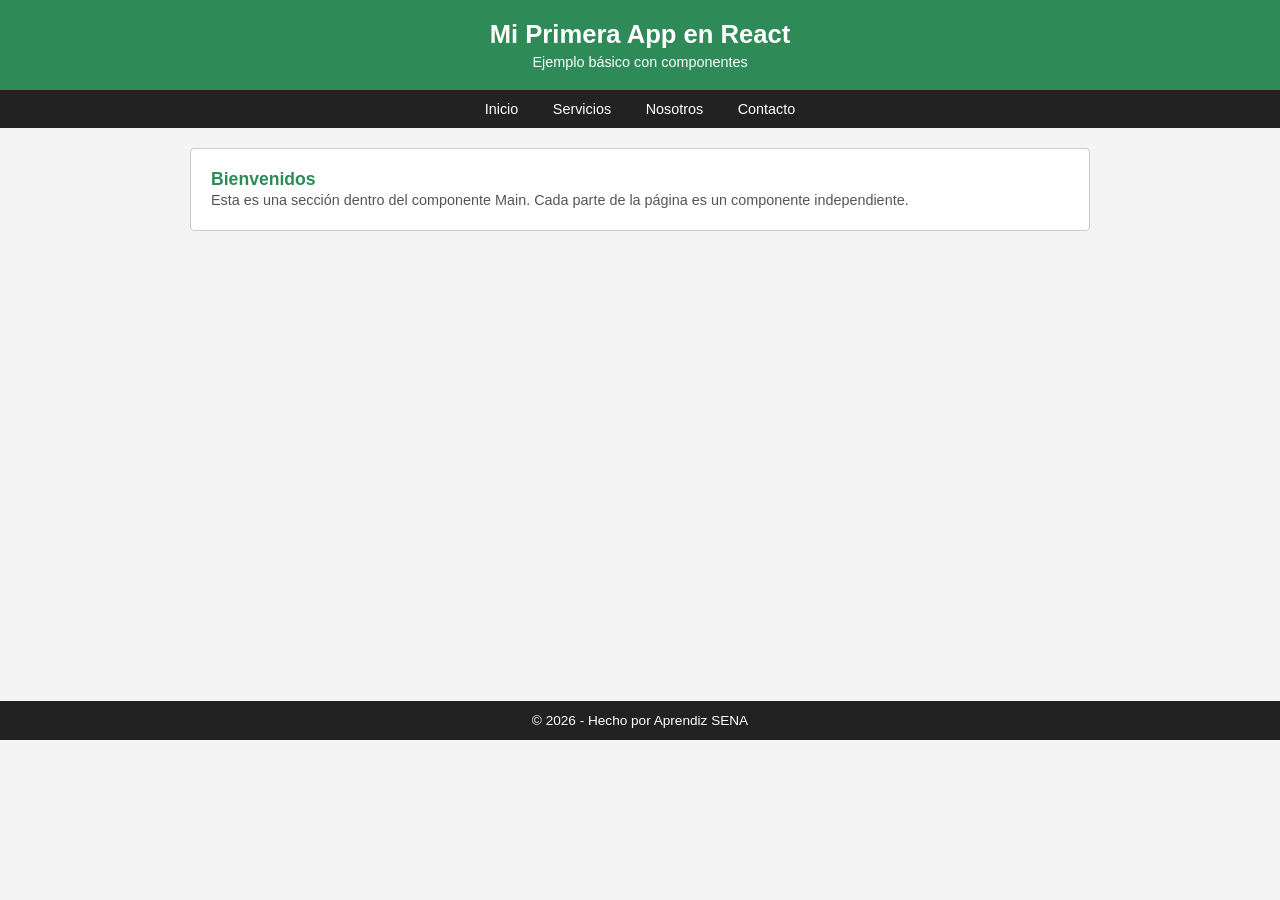
<file: index.html>
<!DOCTYPE html>
<html lang="es">
<head>
    <meta charset="UTF-8">
    <title>Taller CSS3 y HTML5</title>
    <link rel="stylesheet" href="styles.css">
</head>
<body>

    <!-- Encabezado verde de la imagen -->
    <header class="header-principal">
        <h1>Mi Primera App en React</h1>
        <p>Ejemplo básico con componentes</p>
    </header>

    <!-- Barra de navegación -->
    <nav class="nav-bar">
        <a href="#">Inicio</a>
        <a href="#">Servicios</a>
        <a href="#">Nosotros</a>
        <a href="#">Contacto</a>
    </nav>

    <!-- Contenedor principal -->
    <div class="contenedor-layout">
        
        <main class="contenido-main">
            <!-- Sección 1 (Bienvenidos - la que aparece en la imagen) -->
            <section class="tarjeta-seccion">
                <h2>Bienvenidos</h2>
                <p>Esta es una sección dentro del componente Main. Cada parte de la página es un componente independiente.</p>
            </section>

        </main>

    </div>

    <!-- Pie de página de la imagen -->
    <footer class="footer-principal">
        <p>&copy; 2026 - Hecho por Aprendiz SENA</p>
    </footer>

</body>
</html>
</file>
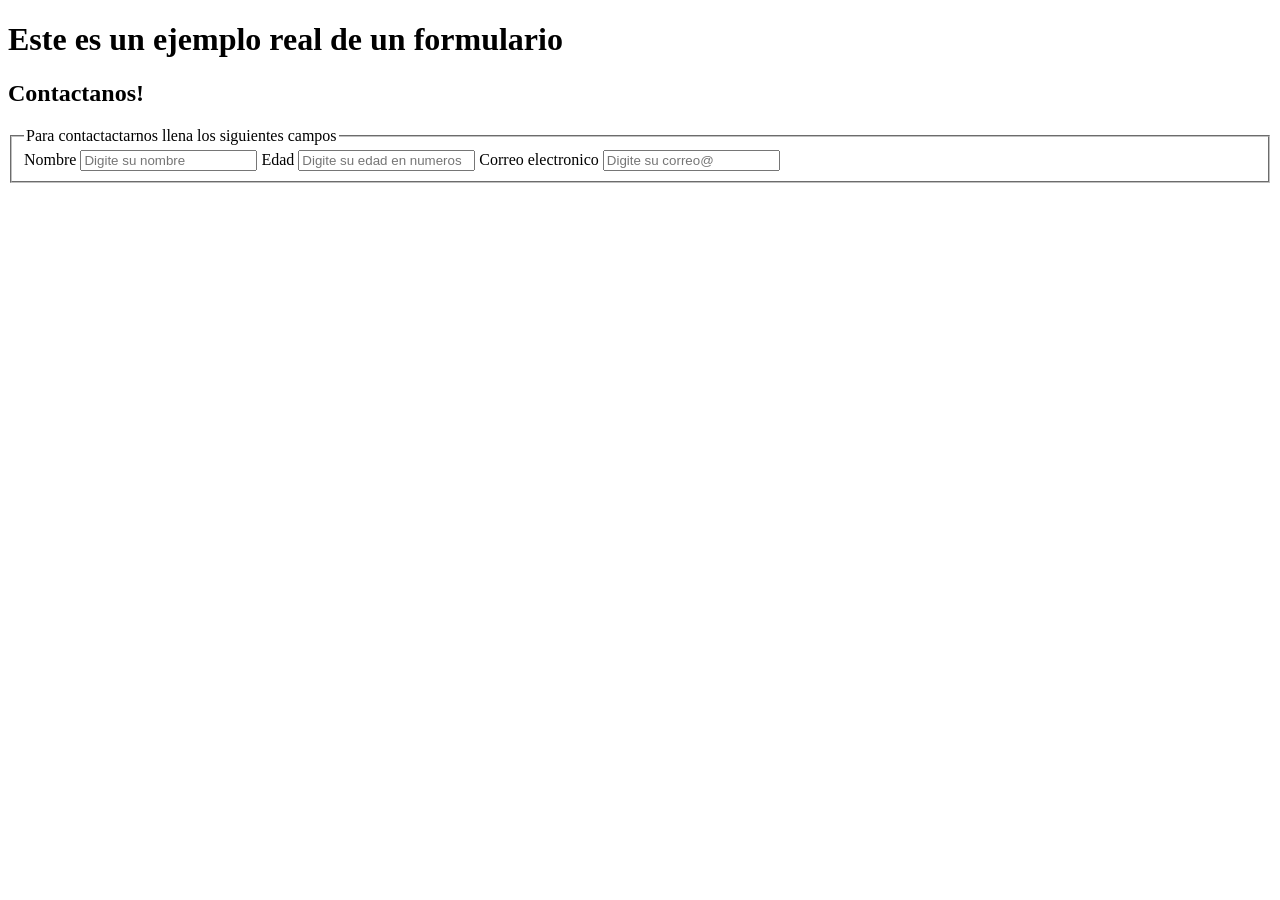
<file: Ej.Proyecto/index.html>
<!DOCTYPE html>
<html lang="en">
<head>
    <meta charset="UTF-8">
    <meta name="viewport" content="width=device-width, initial-scale=1.0">
    <title>Formularios</title>
</head>
<body>
    
    <h1>Este es un ejemplo real de un formulario</h1> 

    <section>

    <h2>Contactanos!</h2>

    <form>

    <fieldset> 

        <legend>Para contactactarnos llena los siguientes campos</legend>
        <label>Nombre</label>
        <input type="text" placeholder="Digite su nombre">
        <labe>Edad</label>
        <input type="text" placeholder="Digite su edad en numeros">
        <label>Correo electronico</label>
        <input type="text" placeholder="Digite su correo@">
    

    

    </fieldset>

    </form>

    </section>

</body>
</html>
</file>
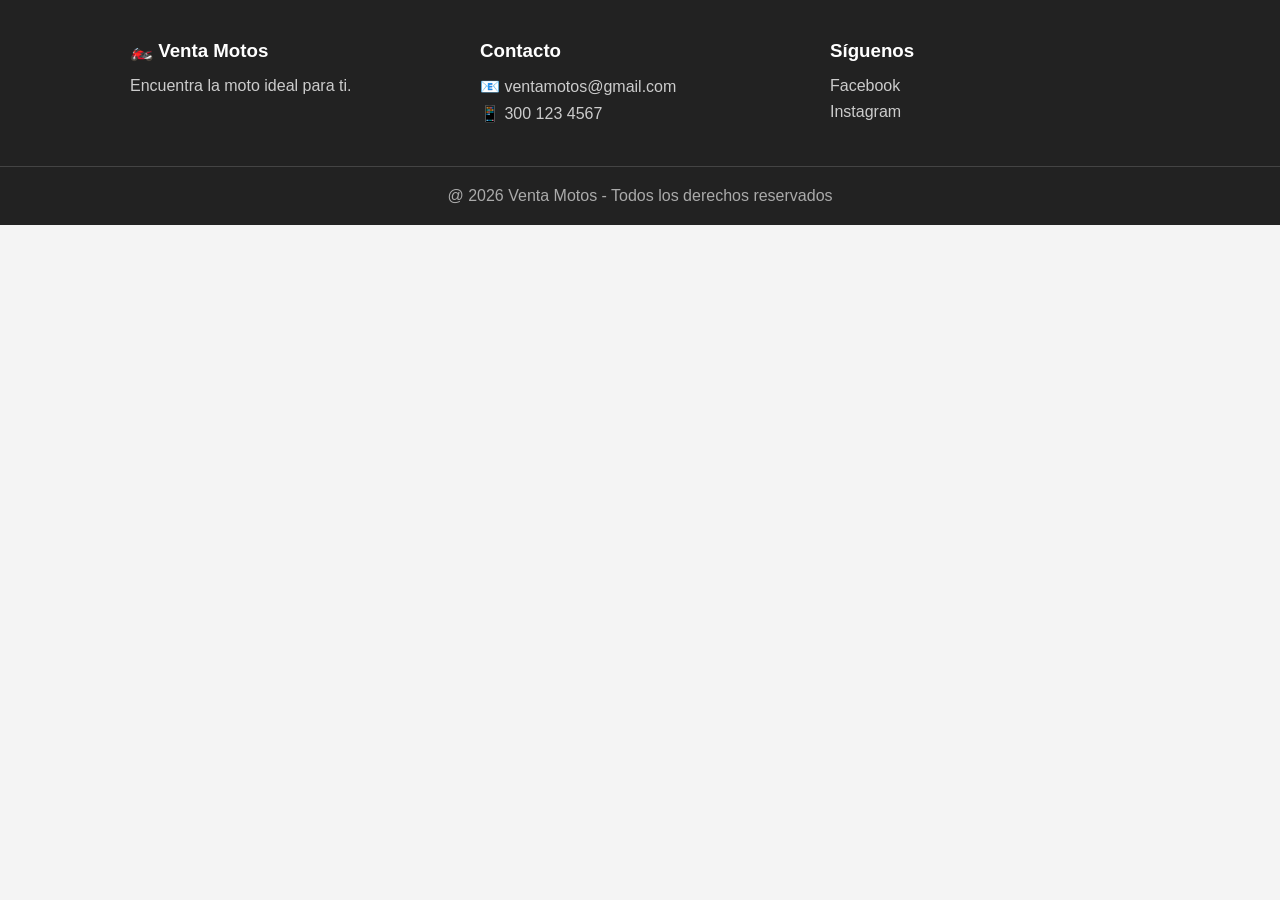
<file: Venta Motos/index.html>
<!DOCTYPE html>
<html lang="es">

<head>
    <meta charset="UTF-8">
    <meta name="viewport" content="width=device-width, initial-scale=1.0">
    <title>Venta Motos</title>
    <link rel="stylesheet" href="style.css">
</head>

<body>

    <!-- FOOTER -->

    <footer id="contacto">

        <div class="footer-contenido">

            <div>

                <h3>
                    🏍️ Venta Motos
                </h3>

                <p>
                    Encuentra la moto ideal para ti.
                </p>

            </div>

            <div>

                <h3>
                    Contacto
                </h3>

                <p>
                    📧 ventamotos@gmail.com
                </p>

                <p>
                    📱 300 123 4567
                </p>

            </div>

            <div>

                <h3>
                    Síguenos
                </h3>

                <p>
                    Facebook
                </p>

                <p>
                    Instagram
                </p>

            </div>

        </div>

        <div class="copyright">

            <p>
                @ 2026 Venta Motos - Todos los derechos reservados
            </p>

        </div>

    </footer>

</body>

</html>
</file>
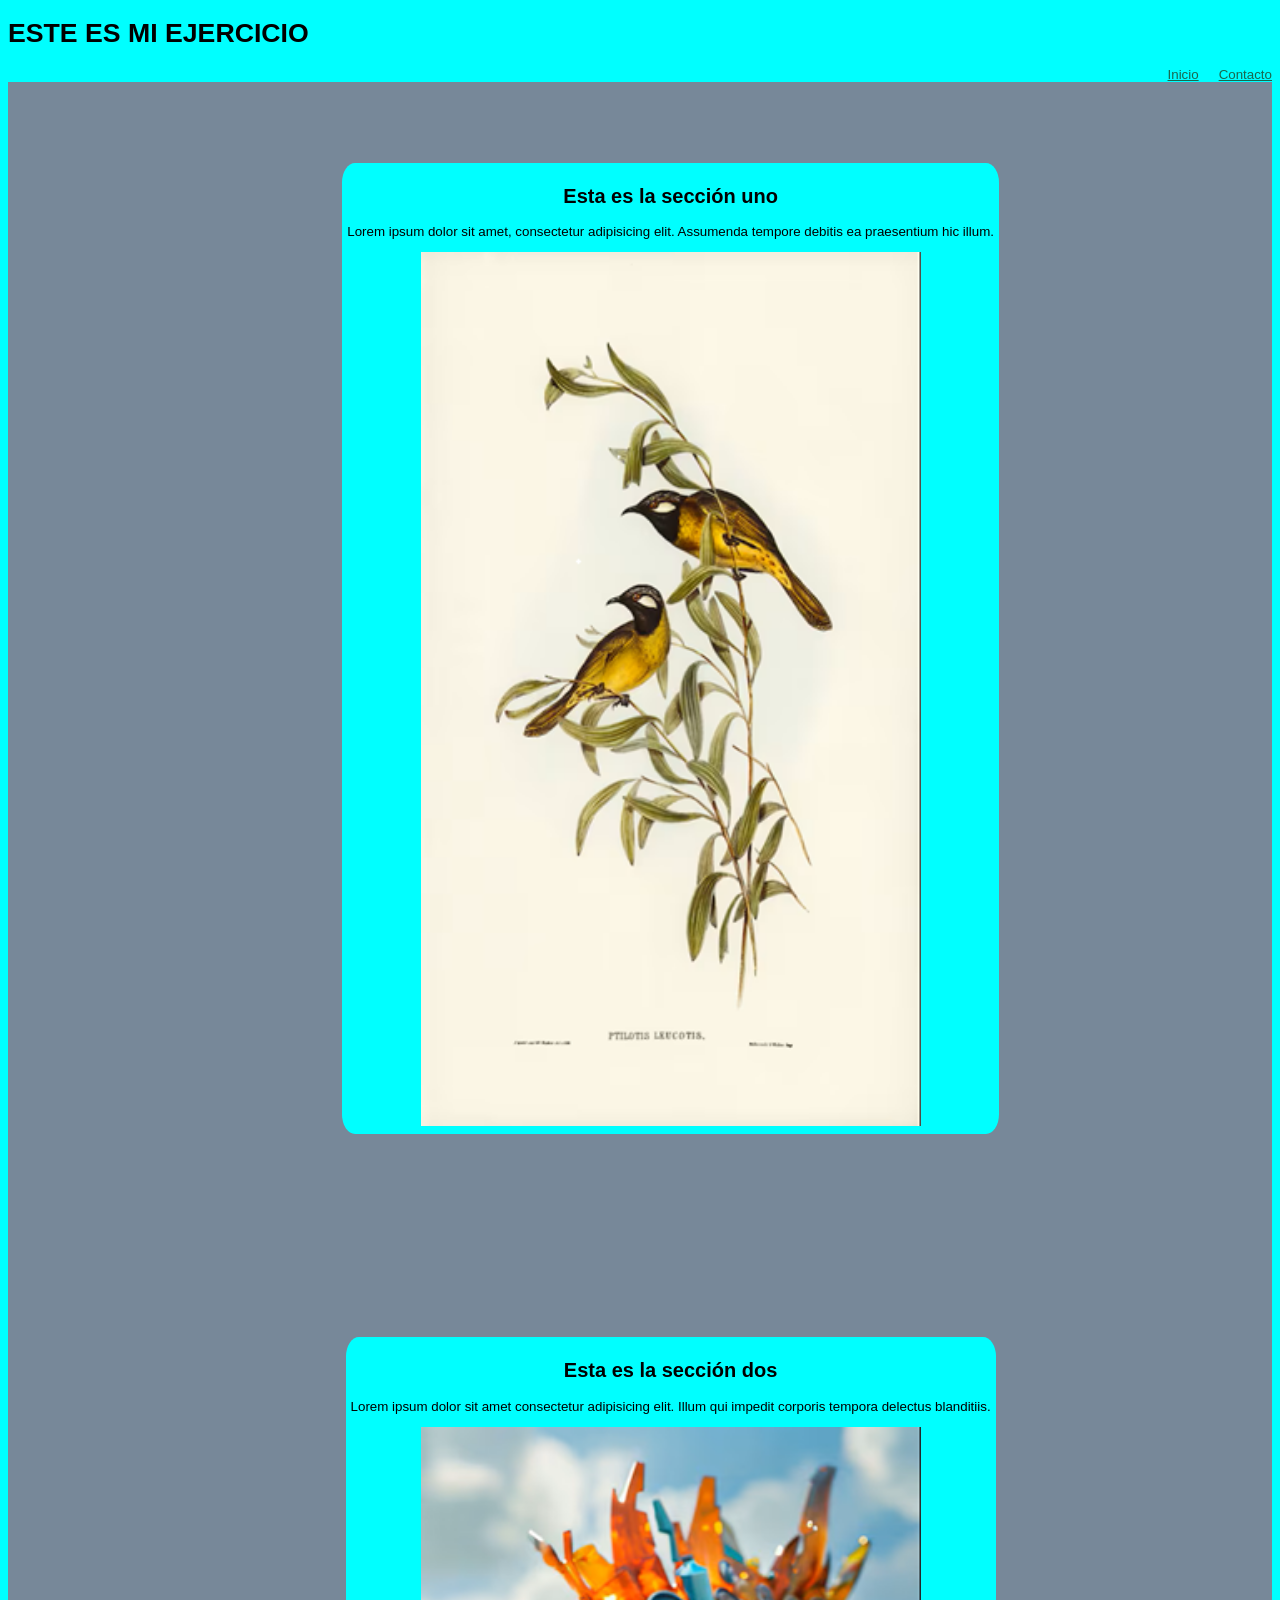
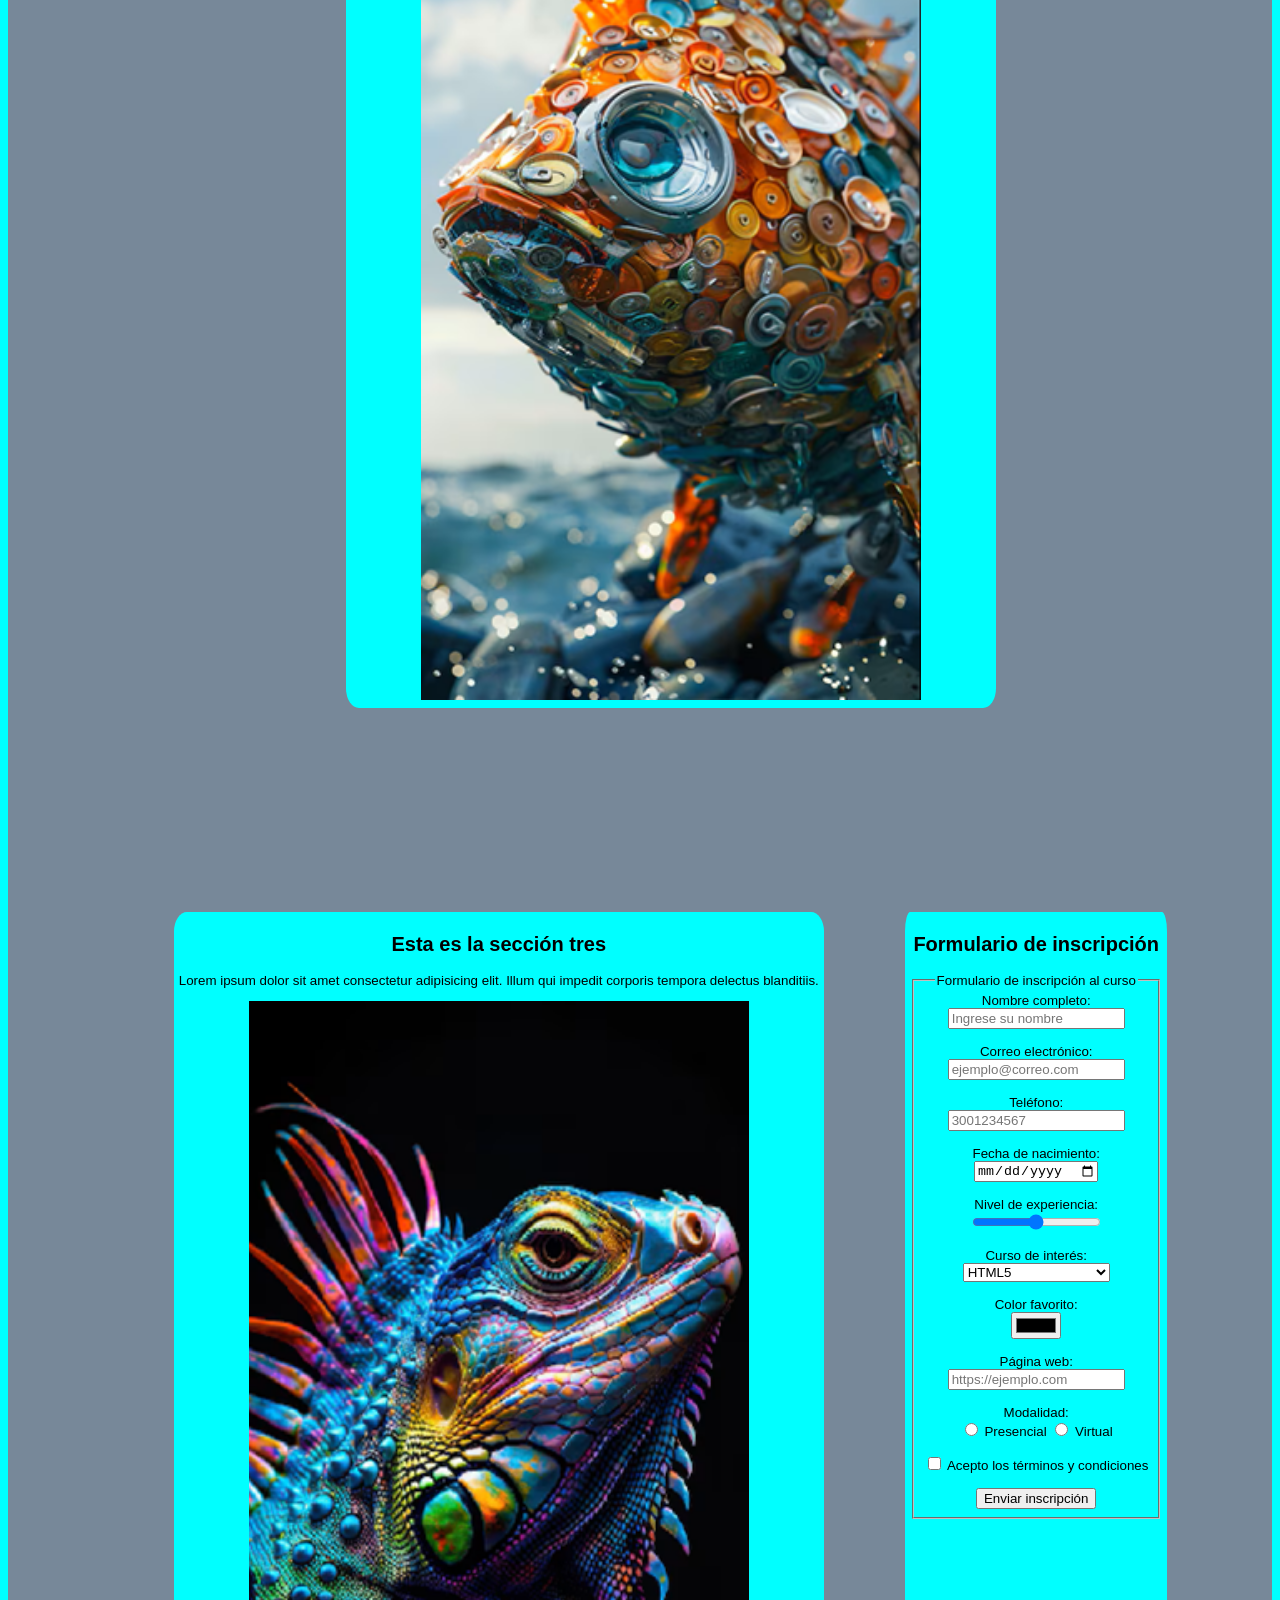
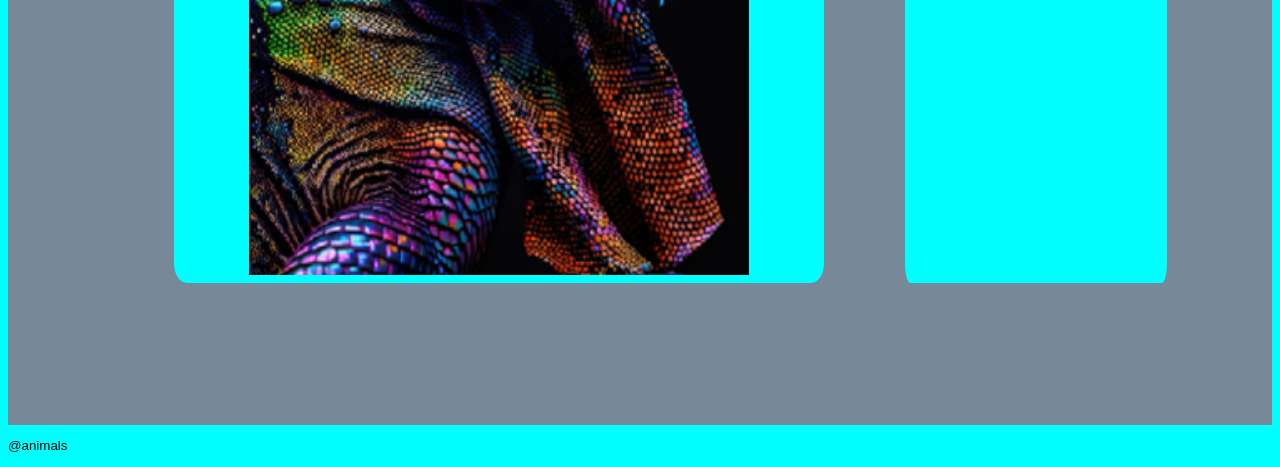
<file: TRABAJOS POSTGRE SQL/EJEMPLO 2/index.html>
<!DOCTYPE html>
<html lang="en">
<head>
    <meta charset="UTF-8">
    <meta name="viewport" content="width=device-width, initial-scale=1.0">
    <link rel="stylesheet" href="style.css">
    <title>Ejemplo Tres</title>
</head>

<body>

<header>

    <h1>ESTE ES MI EJERCICIO</h1>

    <nav>
        <a href="#">Inicio</a>
        <a href="#">Contacto</a>
    </nav>

</header>

<main>

    <section>

        <h2>Esta es la sección uno</h2>

        <p>Lorem ipsum dolor sit amet, consectetur adipisicing elit. Assumenda tempore debitis ea praesentium hic illum.</p>

        <img src="./images/imagen.png" alt="birds" width="500">

    </section>

    <section>

        <h2>Esta es la sección dos</h2>

        <p>Lorem ipsum dolor sit amet consectetur adipisicing elit. Illum qui impedit corporis tempora delectus blanditiis.</p>

        <img src="./images/imagen2.png" alt="fish" width="500">

    </section>

    <section>

        <h2>Esta es la sección tres</h2>

        <p>Lorem ipsum dolor sit amet consectetur adipisicing elit. Illum qui impedit corporis tempora delectus blanditiis.</p>

        <img src="./images/imagen3.png" alt="iguana" width="500">

    </section>

    <section>

        <h2>Formulario de inscripción</h2>

        <form action="/registro" method="post">

            <fieldset>

                <legend>Formulario de inscripción al curso</legend>

                <div>
                    <label for="nombre">Nombre completo:</label><br>
                    <input type="text"
                           id="nombre"
                           name="nombre"
                           required
                           minlength="3"
                           placeholder="Ingrese su nombre">
                </div>

                <br>

                <div>
                    <label for="correo">Correo electrónico:</label><br>
                    <input type="email"
                           id="correo"
                           name="correo"
                           required
                           placeholder="ejemplo@correo.com">
                </div>

                <br>

                <div>
                    <label for="telefono">Teléfono:</label><br>
                    <input type="tel"
                           id="telefono"
                           name="telefono"
                           pattern="[0-9]{10}"
                           placeholder="3001234567"
                           required>
                </div>

                <br>

                <div>
                    <label for="fecha">Fecha de nacimiento:</label><br>
                    <input type="date"
                           id="fecha"
                           name="fecha">
                </div>

                <br>

                <div>
                    <label for="nivel">Nivel de experiencia:</label><br>
                    <input type="range"
                           id="nivel"
                           name="nivel"
                           min="1"
                           max="5"
                           step="1">
                </div>

                <br>

                <div>
                    <label for="curso">Curso de interés:</label><br>

                    <select id="curso" name="curso">

                        <option value="html">HTML5</option>
                        <option value="react">React</option>
                        <option value="sql">Bases de Datos SQL</option>

                    </select>

                </div>

                <br>

                <div>
                    <label for="color">Color favorito:</label><br>
                    <input type="color" id="color" name="color">
                </div>

                <br>

                <div>
                    <label for="web">Página web:</label><br>
                    <input type="url"
                           id="web"
                           name="web"
                           placeholder="https://ejemplo.com">
                </div>

                <br>

                <div>

                    <label>Modalidad:</label><br>

                    <input type="radio"
                           id="presencial"
                           name="modalidad"
                           value="Presencial"
                           required>

                    <label for="presencial">Presencial</label>

                    <input type="radio"
                           id="virtual"
                           name="modalidad"
                           value="Virtual">

                    <label for="virtual">Virtual</label>

                </div>

                <br>

                <div>

                    <input type="checkbox"
                           id="terminos"
                           name="terminos"
                           required>

                    <label for="terminos">
                        Acepto los términos y condiciones
                    </label>

                </div>

                <br>

                <button type="submit">
                    Enviar inscripción
                </button>

            </fieldset>

        </form>

    </section>

</main>

<footer>

    <p>@animals</p>

</footer>

</body>
</html>
</file>
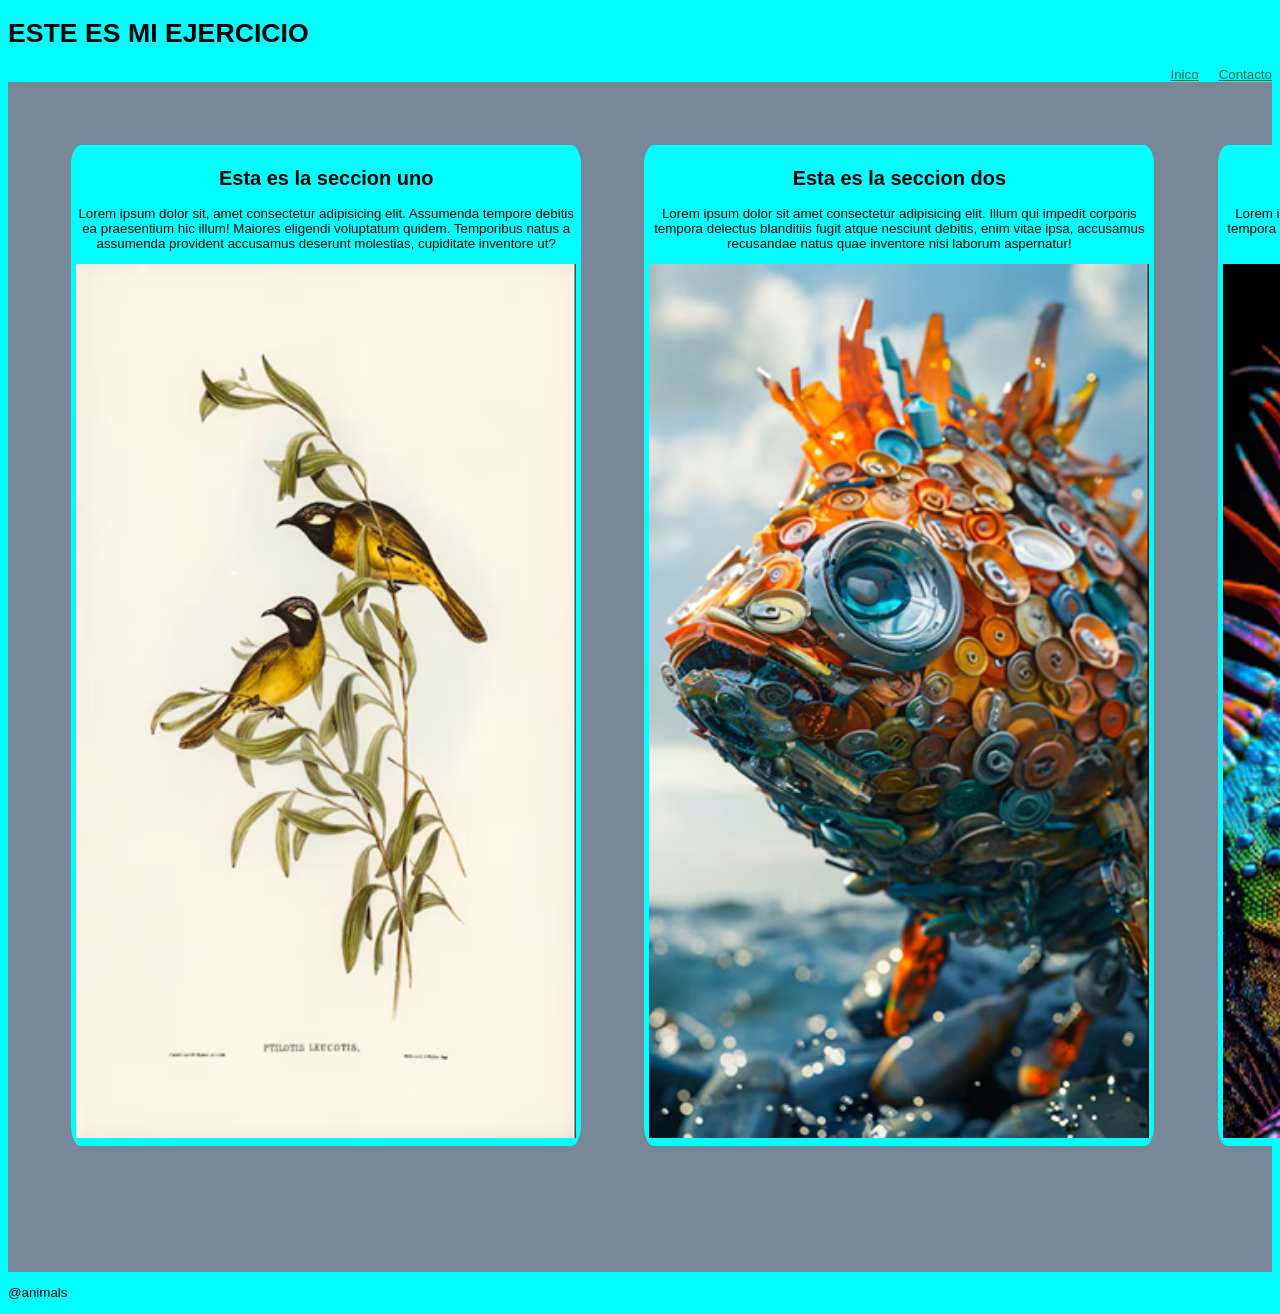
<file: TRABAJOS POSTGRE SQL/EJEMPLO 2/EJEMPLO 2/index.html>
<!DOCTYPE html>
<html lang="en">
<head>
    <meta charset="UTF-8">
    <meta name="viewport" content="width=device-width, initial-scale=1.0">
    <!-- Dejamos el espacio para enlazar los estilos-->
    <link rel="stylesheet" href="style.css"/>
    <title>Ejemplo Tres</title>
</head>
<!--Aqui inicia nuestro documento html-->
<body>

    <header>

       <h1>ESTE ES MI EJERCICIO</h1>

       <nav>
           <a href="#">Inico</a>
           <a href="#">Contacto</a>

       </nav>

    </header>

    <main>

        <section>

            <h2>Esta es la seccion uno</h2>

           <p>Lorem ipsum dolor sit, amet consectetur adipisicing elit. Assumenda tempore debitis ea praesentium hic illum! Maiores eligendi voluptatum quidem. Temporibus natus a assumenda provident accusamus deserunt molestias, cupiditate inventore ut?</p>
            
           <img src="./images/imagen.png" alt="birds" width="500">



        </section>

        <section>

            <h2>Esta es la seccion dos</h2>

            <p>Lorem ipsum dolor sit amet consectetur adipisicing elit. Illum qui impedit corporis tempora delectus blanditiis fugit atque nesciunt debitis, enim vitae ipsa, accusamus recusandae natus quae inventore nisi laborum aspernatur!</p>

            <img src="./images/imagen2.png" alt="fish" width="500">
            

        </section>
     
        <section>

            <h2>Esta es la seccion tres</h2>

            <p>Lorem ipsum dolor sit amet consectetur adipisicing elit. Illum qui impedit corporis tempora delectus blanditiis fugit atque nesciunt debitis, enim vitae ipsa, accusamus recusandae natus quae inventore nisi laborum aspernatur!</p>

            <img src="./images/imagen3.png" alt="iguana" width="500">
            

        </section>
    </main>
    <!--fin pagina-->
    <footer>
        <p>@animals</p>
    </footer>

</body>
</html>
</file>
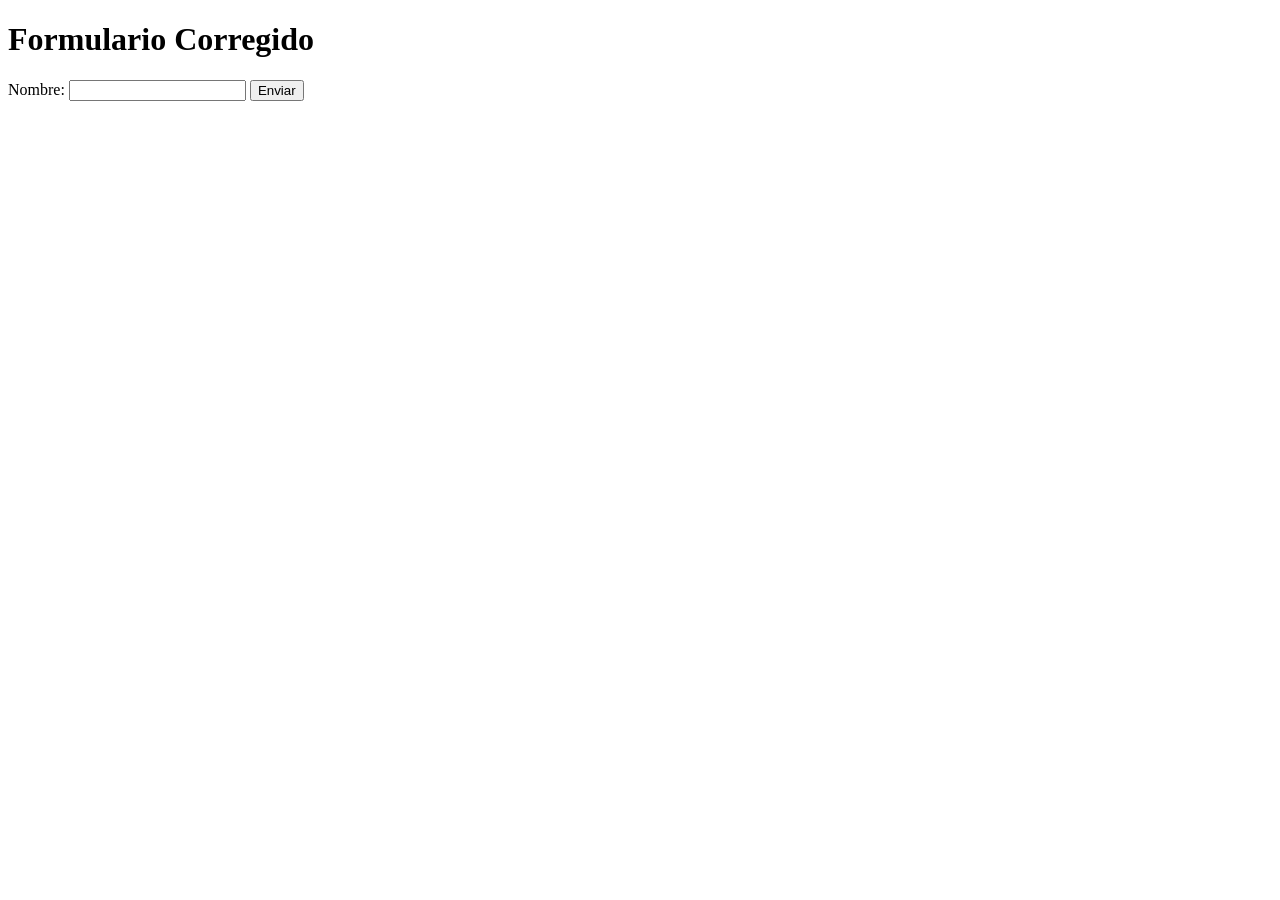
<file: TRABAJOS POSTGRE SQL/EJEMPLO 3/CorreccionF.html>
<!DOCTYPE html>
<html lang="es">
<head>
    <meta charset="UTF-8">
    <meta name="viewport" content="width=device-width, initial-scale=1.0">
    <title>Corrección del formulario</title>
</head>
<body>
 
    <h1>Formulario Corregido</h1>

<form>

    <label for="nombre">Nombre:</label>
    <input type="text" id="nombre" name="nombre" required>

    <button type="submit">Enviar</button>

</form>

</body>
</html>
</file>
<file: styles.css>
*{
    box-sizing: border-box;
    padding: 0;
    margin: 0;
}

body {
    
    width: 100%;
    height: 100%;
    font-family: Arial, sans-serif;
    margin: 0;
    padding: 0;
    background-color: #f4f4f4;
    color: #333;
}

/* Encabezado verde idéntico al de la imagen */
.header-principal {
    background-color: #2e8b57;
    color: white;
    text-align: center;
    padding: 20px;
}

.header-principal h1 {
    margin: 0 0 5px 0;
    font-size: 1.6rem;
}

.header-principal p {
    margin: 0;
    font-size: 0.9rem;
}

/* Barra de navegación oscura */
.nav-bar {
    background-color: #222;
    text-align: center;
    padding: 10px;
}

.nav-bar a {
    color: white;
    text-decoration: none;
    margin: 0 15px;
    font-size: 0.9rem;
}

.nav-bar a:hover {
    color: #2e8b57;
}

/* Estructura para separar main y aside */
.contenedor-layout {
    display: grid;
    width: 85%;
    max-width: 900px;
    margin: 20px auto;
}

/* Secciones */
.tarjeta-seccion {
    background-color: white;
    padding: 20px;
    margin-bottom: 15px;
    border: 1px solid #ccc;
    border-radius: 4px;
}

.tarjeta-seccion h2 {
    color: #2e8b57;
    font-size: 1.1rem;
    margin-top: 0;
}

.tarjeta-seccion p {
    font-size: 0.9rem;
    color: #555;
    margin-bottom: 0;
    line-height: 1.4;
}

/* Aside */
.bloque-aside {
    background-color: #e9e9e9;
    padding: 20px;
    margin-bottom: 15px;
    border: 1px solid #bbb;
    border-radius: 4px;
}

.bloque-aside h3 {
    font-size: 1rem;
    margin-top: 0;
}

.bloque-aside p {
    font-size: 0.85rem;
    color: #666;
    margin-bottom: 0;
}

/* Pie de página oscuro */
.footer-principal {
    background-color: #222;
    color: white;
    text-align: center;
    padding: 12px;
    font-size: 0.85rem;
    margin-top: 455px;
}
</file>
<file: Venta Motos/style.css>
* {
    margin: 0;
    padding: 0;
    box-sizing: border-box;
}

html {
    scroll-behavior: smooth;
}

body {
    font-family: Arial, sans-serif;
    background-color: #f4f4f4;
    color: #333;
}


/*HEADER*/

header {
    background-color: #222;
    color: white;

    min-height: 70px;
    padding: 15px 40px;

    display: flex;
    align-items: center;
    justify-content: space-between;

    gap: 20px;
}

.logo img {
    width: 140px;
    height: auto;
    display: block;
}

nav {
    display: flex;
    gap: 20px;
}

nav a {
    color: white;
    text-decoration: none;
    font-size: 15px;
}

nav a:hover {
    color: #ff5a36;
}

.login {
    background-color: #ff5a36;
    color: white;

    padding: 10px 18px;

    text-decoration: none;

    border-radius: 5px;
}

.login:hover {
    background-color: #e64b2a;
}


/*INICIO*/

.inicio {
    min-height: 380px;

    background: linear-gradient(
        rgba(0, 0, 0, 0.65),
        rgba(0, 0, 0, 0.65)
    );

    display: flex;
    align-items: center;
    justify-content: center;

    text-align: center;

    color: white;
}

.inicio-texto {
    max-width: 650px;
    padding: 30px;
}

.inicio h1 {
    font-size: 42px;
    margin-bottom: 15px;
}

.inicio p {
    font-size: 19px;
    margin-bottom: 30px;
}

.boton {
    display: inline-block;

    background-color: #ff5a36;
    color: white;

    padding: 13px 25px;

    text-decoration: none;

    border-radius: 5px;
}

.boton:hover {
    background-color: #e64b2a;
}


/*MAIN*/

main {
    padding: 50px 40px;
}

.titulo {
    text-align: center;

    font-size: 30px;

    margin-bottom: 10px;
}

.descripcion {
    text-align: center;

    margin-bottom: 35px;

    color: #666;
}


/*TARJETAS DE MOTOS*/

.motos {
    max-width: 1100px;

    margin: auto;

    display: grid;

    grid-template-columns:
        repeat(4, 1fr);

    gap: 25px;
}

.tarjeta {
    background-color: white;

    border-radius: 10px;

    overflow: hidden;

    box-shadow: 0 3px 10px #ccc;

    transition: transform 0.2s;
}

.tarjeta:hover {
    transform: translateY(-5px);
}

.moto-imagen {
    height: 190px;
    overflow: hidden;
}

.moto-imagen img {
    width: 100%;
    height: 100%;
    object-fit: cover;
    display: block;
}

.tarjeta-contenido {
    padding: 20px;
}

.tarjeta h3 {
    font-size: 20px;

    margin-bottom: 10px;
}

.tarjeta p {
    color: #666;

    font-size: 14px;

    line-height: 1.5;

    margin-bottom: 15px;
}

.precio {
    display: block;

    font-size: 20px;

    font-weight: bold;

    color: #ff5a36;

    margin-bottom: 15px;
}

.tarjeta button {
    width: 100%;

    padding: 10px;

    border: none;

    border-radius: 5px;

    background-color: #222;

    color: white;

    cursor: pointer;
}

.tarjeta button:hover {
    background-color: #ff5a36;
}


/*NOTICIAS*/

.noticias {
    max-width: 1100px;

    margin: 70px auto 0;
}

.noticias-contenedor {
    display: grid;

    grid-template-columns:
        repeat(3, 1fr);

    gap: 25px;

    margin-top: 30px;
}

.noticia {
    background-color: white;

    padding: 25px;

    border-radius: 8px;

    box-shadow: 0 2px 8px #ccc;
}

.noticia h3 {
    margin-bottom: 12px;
}

.noticia p {
    color: #666;

    line-height: 1.5;

    margin-bottom: 15px;
}

.noticia a {
    color: #ff5a36;

    text-decoration: none;

    font-weight: bold;
}


/*FOOTER*/

footer {
    background-color: #222;

    color: white;

    padding-top: 40px;
}

.footer-contenido {
    max-width: 1100px;

    margin: auto;

    padding: 0 40px 35px;

    display: grid;

    grid-template-columns:
        repeat(3, 1fr);

    gap: 30px;
}

.footer-contenido h3 {
    margin-bottom: 15px;
}

.footer-contenido p {
    color: #ccc;

    margin-bottom: 8px;
}

.copyright {
    text-align: center;

    border-top: 1px solid #444;

    padding: 20px;

    color: #aaa;
}


/*CELULARES*/

@media (max-width: 900px) {

    header {
        flex-wrap: wrap;

        justify-content: center;
    }

    .motos {
        grid-template-columns:
            repeat(2, 1fr);
    }

    .noticias-contenedor {
        grid-template-columns:
            repeat(2, 1fr);
    }
}


@media (max-width: 600px) {

    header {
        flex-direction: column;

        padding: 20px;
    }

    nav {
        flex-direction: column;

        text-align: center;

        gap: 10px;
    }

    .inicio h1 {
        font-size: 32px;
    }

    .inicio p {
        font-size: 16px;
    }

    main {
        padding: 35px 20px;
    }

    .motos {
        grid-template-columns: 1fr;
    }

    .noticias-contenedor {
        grid-template-columns: 1fr;
    }

    .footer-contenido {
        grid-template-columns: 1fr;

        text-align: center;

        padding: 0 20px 30px;
    }
}
</file>
<file: TRABAJOS POSTGRE SQL/EJEMPLO 2/style.css>
body{
    background-color: aqua;
   font-family: 'Lucida Sans', 'Lucida Sans Regular', 'Lucida Grande', 'Lucida Sans Unicode', Geneva, Verdana, sans-serif;
    font-size: smaller;
}

nav{
    display: flex;
    justify-content: flex-end;
    gap: 20px;
}

nav a{
    color: rgb(27, 102, 77);
    text-decoration: underline;
}

main{
    background-color: lightslategray;
    display: flex;
    flex-wrap: wrap;
    justify-content: center;
    gap: 20px;
    padding: 20px;
}

section{
    text-align: center;
    background-color: cyan;
    margin-top: 5%;
    margin-left: 5%;
    margin-bottom: 10%;
    border-radius: 2%;
    padding: 5px;
}
</file>
<file: TRABAJOS POSTGRE SQL/EJEMPLO 2/EJEMPLO 2/style.css>
body{
    background-color: aqua;
   font-family: 'Lucida Sans', 'Lucida Sans Regular', 'Lucida Grande', 'Lucida Sans Unicode', Geneva, Verdana, sans-serif;
    font-size: smaller;
}

nav{
    display: flex;
    justify-content: flex-end;
    gap: 20px;
}

nav a{
    color: rgb(27, 102, 77);
    text-decoration: underline;
}

main{
    background-color: lightslategray;
    display: flex;
    border-bottom: 5px;
}

section{
    text-align: center;
    background-color: cyan;
    margin-top: 5%;
    margin-left: 5%;
    margin-bottom: 10%;
    border-radius: 2%;
    padding: 5px;
}
</file>
